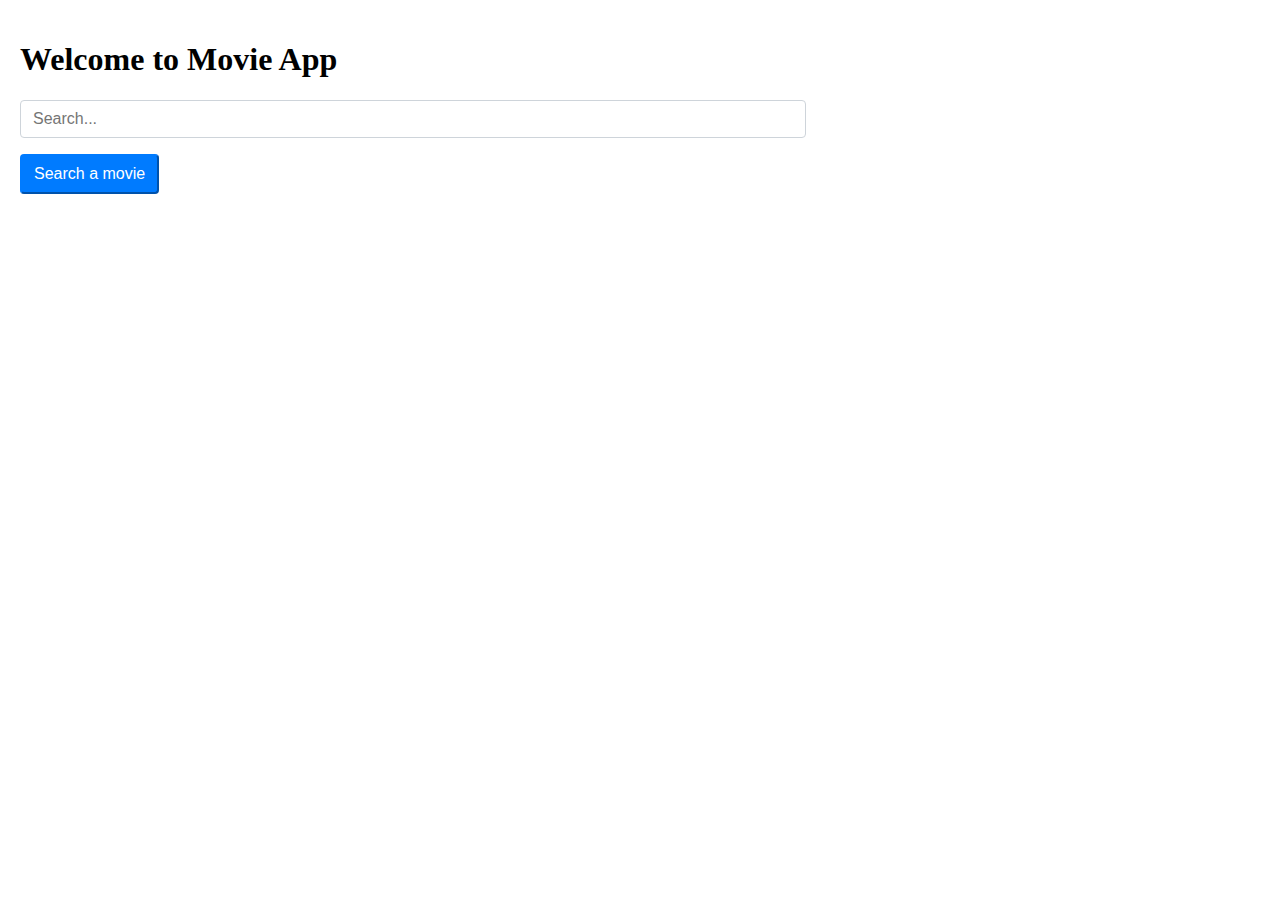
<file: movie_app/index.html>
<!DOCTYPE html>
<html lang="en">

<head>
    <meta charset="UTF-8" />
    <meta name="viewport" content="width=device-width, initial-scale=1.0" />
    <meta http-equiv="X-UA-Compatible" content="ie=edge" />
    <link rel="stylesheet" href="css/style.css" />
    <title>Movie App</title>
</head>

<body>
    <div class="container">
        <h1>Welcome to Movie App</h1>
        <form>
            <div class="form-group">
                <input type="text" class="form-control" id="exampleInputEmail1" aria-describedby="emailHelp" placeholder="Search..." />
            </div>

            <button type="submit" class="btn" id="search">
          Search a movie
        </button>
        </form>

        <div id="movies-searchable"></div>
        <div id="movies-container"></div>
    </div>

    <script src="js/apiTransaction.js"></script>
    <script src="js/app.js"></script>
</body>

</html>
</file>
<file: movie_app/css/style.css>
html {
    scroll-behavior: smooth;
}

body {
    margin: 0;
}

.container {
    padding: 20px;
    margin: 0 auto;
}

.movie {
    margin-top: 50px;
}

section {
    position: relative;
    width: 100%;
    margin-top: 25px;
    display: flex;
    align-items: center;
    flex-wrap: nowrap;
    overflow-x: auto;
    transition: 250ms all;
}

section .imageContainer {
    flex: 0 0 auto;
}

.content {
    display: none;
    position: relative;
    min-height: 200px;
    width: 100%;
    border: 1px solid lightgrey;
    padding: 20px;
}

.content-display {
    display: block;
    display: flex;
    justify-content: space-around;
    flex-wrap: wrap;
    align-items: center;
}

.content div {
    margin: 10px;
}

#content-close {
    cursor: pointer;
    position: absolute;
    top: 20px;
    padding: 10px;
    /* width: 35px;; */
    border: 1px solid lightgrey;
    border-radius: 45%;
    left: 20px;
}

.imageContainer {
    transition: 250ms all;
    width: 300px;
}

.imageContainer:hover {
    margin-left: 0 40px;
    transform: scale(1.2);
    cursor: pointer;
}

.imageContainer {
    border-radius: 4px;
    box-shadow: 2px 2px 6px 0px rgba(0, 0, 0, 0.3);
    cursor: pointer;
}

.imageContainer img {
    width: 100%;
}

.btn {
    color: #fff;
    background-color: #007bff;
    border-color: #007bff;
    outline: none;
    min-height: 38px;
    font-weight: 400;
    text-align: center;
    cursor: pointer;
    padding: .375rem .75rem;
    font-size: 1rem;
    line-height: 1.5;
    border-radius: .25rem;
}

.form-group {
    margin-bottom: 1rem;
}

.form-control {
    width: 760px;
    padding: .375rem .75rem;
    font-size: 1rem;
    font-weight: 400;
    line-height: 1.5;
    outline: none;
    color: #495057;
    background-color: #fff;
    background-clip: padding-box;
    border: 1px solid #ced4da;
    border-radius: .25rem;
}
</file>
